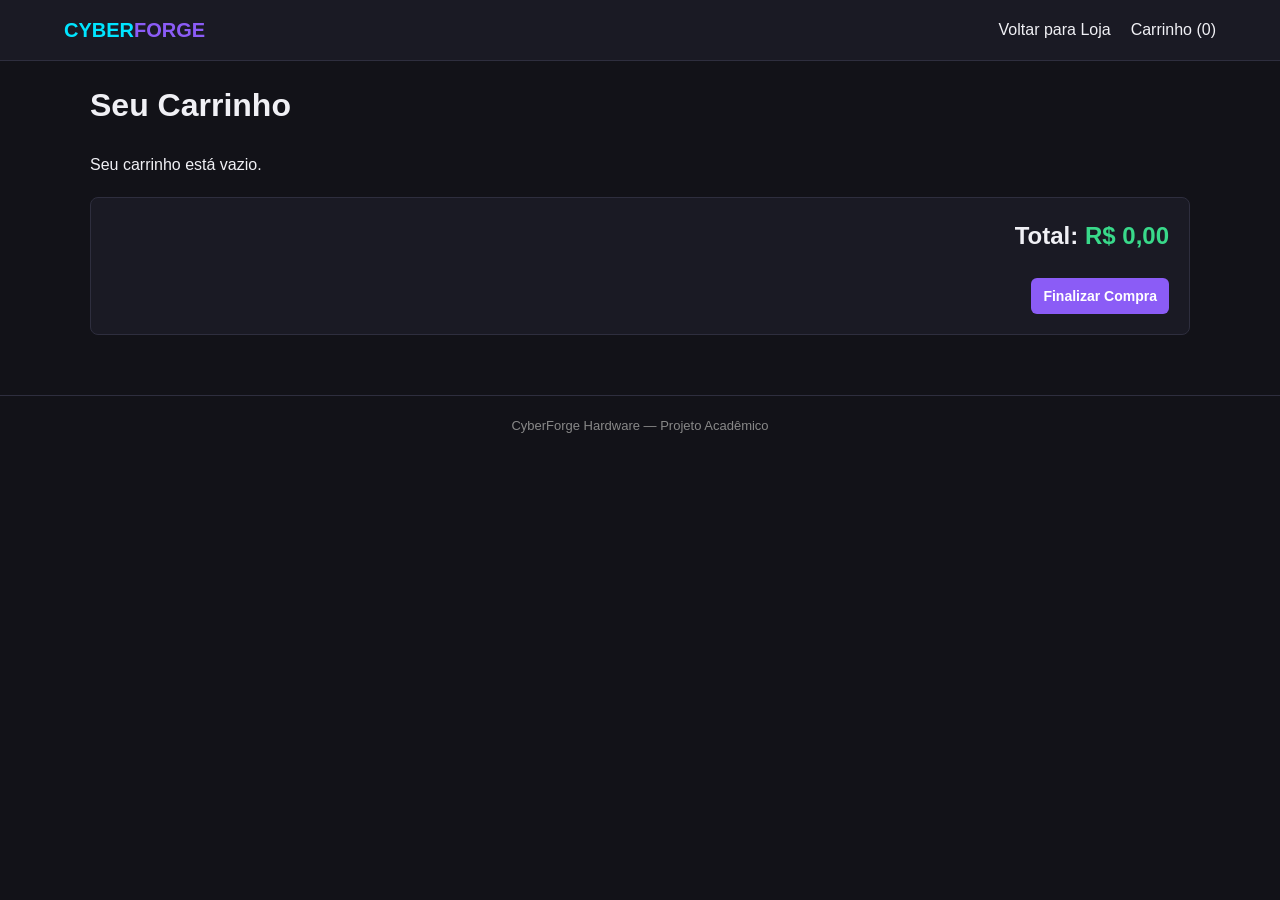
<file: carrinho.html>
<!DOCTYPE html>
<html lang="pt-BR">
<head>
    <meta charset="UTF-8">
    <meta name="viewport" content="width=device-width, initial-scale=1.0">
    <title>Carrinho | CyberForge Hardware</title>
    <link rel="stylesheet" href="css/style.css">
    <script src="js/produtos.js" defer></script>
    <script src="js/script.js" defer></script>
</head>
<body>

    <header>
        <a href="index.html" class="logo">CYBER<span>FORGE</span></a>
        <nav>
            <a href="index.html">Voltar para Loja</a>
            <a href="carrinho.html">Carrinho (<span id="contador-carrinho">0</span>)</a>
        </nav>
    </header>

    <main class="container">
        <h1>Seu Carrinho</h1>
        <br>

        <!-- Itens do Carrinho -->
        <div id="lista-carrinho"></div>

        <!-- Total e Finalização -->
        <div class="resumo-box">
            <h2>Total: <span id="total-carrinho" style="color: #39d98a;">R$ 0,00</span></h2>
            <br>
            <button onclick="finalizarCompra()">Finalizar Compra</button>
        </div>
    </main>

    <footer>
        CyberForge Hardware — Projeto Acadêmico
    </footer>

</body>
</html>
</file>
<file: css/style.css>
/* inicio do estilo Cyber Forge */
* {
    margin: 0;
    padding: 0;
    box-sizing: border-box;
    font-family: Arial, Helvetica, sans-serif;
}

body {
    background-color: #121218;
    color: #f0f0f5;
    line-height: 1.5;
}

a {
    color: inherit;
    text-decoration: none;
}

.container {
    width: 90%;
    max-width: 1100px;
    margin: 0 auto;
    padding: 20px 0;
}

/* Cabeçalho */
header {
    background-color: #1a1a24;
    border-bottom: 1px solid #2e2e3e;
    padding: 15px 5%;
    display: flex;
    justify-content: space-between;
    align-items: center;
    flex-wrap: wrap;
    gap: 15px;
}

.logo {
    font-size: 20px;
    font-weight: bold;
    color: #00e5ff;
}

.logo span {
    color: #8b5cf6;
}

nav {
    display: flex;
    gap: 20px;
    align-items: center;
}

nav a:hover {
    color: #00e5ff;
}

/* Barra de ferramentas (Busca e Ordenação) */
.ferramentas {
    display: flex;
    gap: 10px;
    flex-wrap: wrap;
    margin: 20px 0;
    background-color: #1a1a24;
    padding: 15px;
    border-radius: 8px;
    border: 1px solid #2e2e3e;
}

input, select, button {
    padding: 10px 12px;
    border-radius: 6px;
    border: 1px solid #2e2e3e;
    background-color: #121218;
    color: #ffffff;
    font-size: 14px;
}

input {
    flex: 1;
    min-width: 200px;
}

button {
    background-color: #8b5cf6;
    border: none;
    font-weight: bold;
    cursor: pointer;
}

button:hover {
    background-color: #7c3aed;
}

.btn-secundario {
    background-color: #2e2e3e;
}

.btn-secundario:hover {
    background-color: #3f3f55;
}

.btn-perigo {
    background-color: #dc2626;
}

.btn-perigo:hover {
    background-color: #b91c1c;
}

/* Grade de Produtos */
.grade-produtos {
    display: grid;
    grid-template-columns: repeat(auto-fill, minmax(240px, 1fr));
    gap: 20px;
    margin-top: 20px;
}

.card {
    background-color: #1a1a24;
    border: 1px solid #2e2e3e;
    border-radius: 8px;
    padding: 15px;
    display: flex;
    flex-direction: column;
    justify-content: space-between;
}

.card img {
    width: 100%;
    height: 150px;
    object-fit: cover;
    border-radius: 6px;
    margin-bottom: 10px;
    background-color: #121218;
}

.categoria-tag {
    font-size: 12px;
    color: #00e5ff;
    text-transform: uppercase;
}

.card h3 {
    font-size: 16px;
    margin: 5px 0;
}

.preco {
    font-size: 18px;
    font-weight: bold;
    color: #39d98a;
    margin: 10px 0;
}

.botoes-card {
    display: flex;
    gap: 8px;
    margin-top: 10px;
}

.botoes-card button {
    flex: 1;
    font-size: 12px;
    padding: 8px;
}

/* Formulário de Cadastro (CRUD - Create) */
.painel-cadastro {
    background-color: #1a1a24;
    border: 1px solid #2e2e3e;
    border-radius: 8px;
    padding: 20px;
    margin-top: 30px;
}

.painel-cadastro h2 {
    margin-bottom: 15px;
    font-size: 18px;
    color: #00e5ff;
}

.form-grid {
    display: grid;
    grid-template-columns: repeat(auto-fit, minmax(180px, 1fr));
    gap: 10px;
}

/* Carrinho */
.item-carrinho {
    display: flex;
    justify-content: space-between;
    align-items: center;
    background-color: #1a1a24;
    border: 1px solid #2e2e3e;
    padding: 15px;
    border-radius: 8px;
    margin-bottom: 10px;
}

.resumo-box {
    background-color: #1a1a24;
    border: 1px solid #2e2e3e;
    padding: 20px;
    border-radius: 8px;
    margin-top: 20px;
    text-align: right;
}

footer {
    text-align: center;
    padding: 20px;
    margin-top: 40px;
    border-top: 1px solid #2e2e3e;
    color: #888;
    font-size: 13px;
}
</file>
